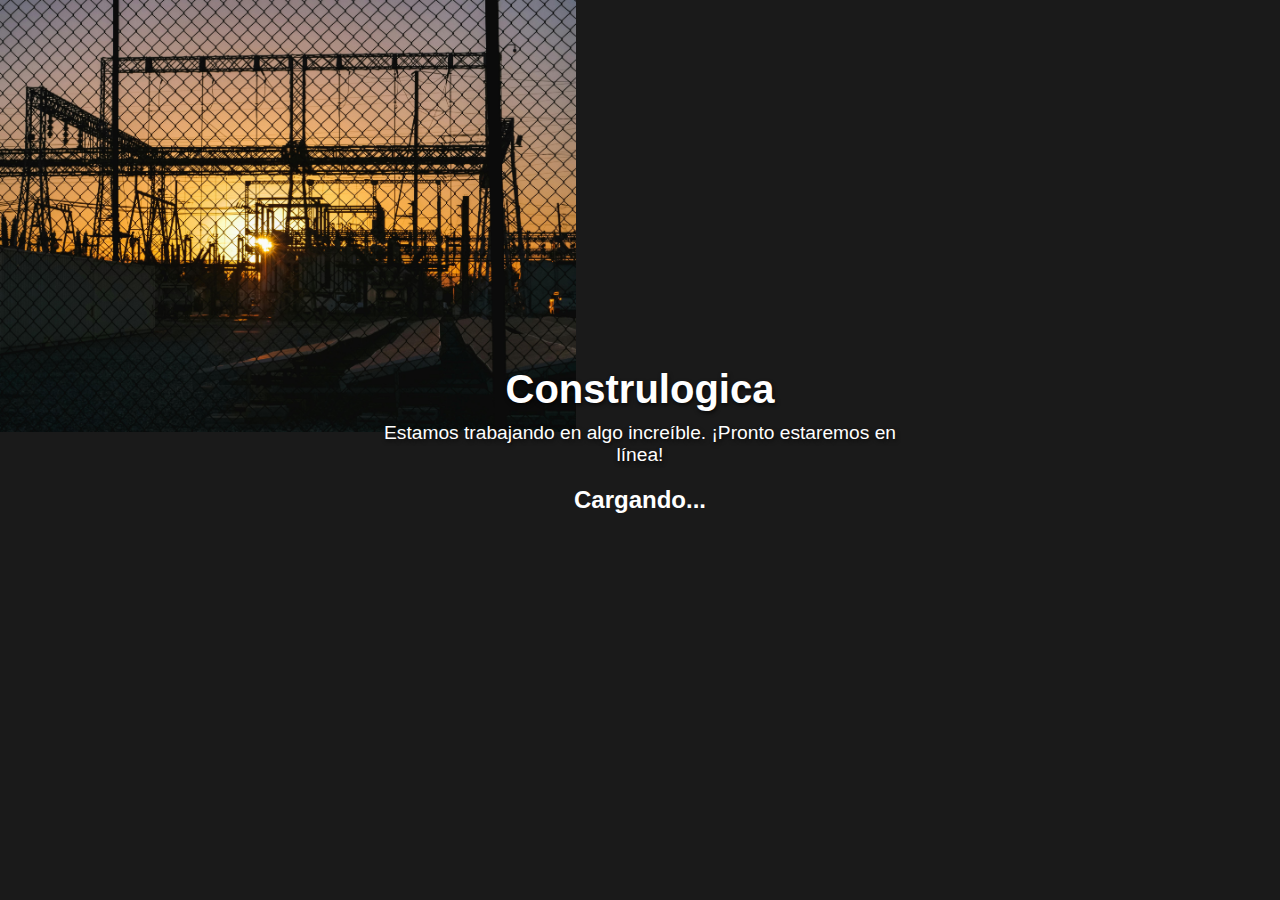
<file: index.html>
<!DOCTYPE html>
<html lang="es">

<head>
    <meta charset="UTF-8">
    <meta name="viewport" content="width=device-width, initial-scale=1.0">
    <title>Construlogica Empreendimentos S.A. - En Construcción</title>
    <link rel="apple-touch-icon" sizes="180x180" href="/apple-touch-icon.png">
    <link rel="icon" type="image/png" sizes="32x32" href="/favicon-32x32.png">
    <link rel="icon" type="image/png" sizes="16x16" href="/favicon-16x16.png">
    <link rel="manifest" href="/site.webmanifest">
    <meta name="apple-mobile-web-app-title" content="Construlogica Empreendimentos S. A." />
    <style>
        * {
            margin: 0;
            padding: 0;
            box-sizing: border-box;
            font-family: Arial, sans-serif;
        }

        body {
            display: flex;
            align-items: center;
            justify-content: center;
            height: 100vh;
            background: #1a1a1a;
            color: #fff;
            text-align: center;
            overflow: hidden;
        }

        .container {
            max-width: 600px;
            padding: 20px;
            position: relative;
            z-index: 2;
        }

        h1 {
            font-size: 2.5rem;
            margin-bottom: 10px;
        }

        p {
            font-size: 1.2rem;
            margin-bottom: 20px;
        }

        .countdown {
            font-size: 1.5rem;
            font-weight: bold;
            margin-bottom: 20px;
        }

        .email-box {
            display: flex;
            justify-content: center;
        }

        input {
            padding: 10px;
            border: none;
            width: 70%;
        }

        button {
            padding: 10px;
            background: #e63946;
            color: #fff;
            border: none;
            cursor: pointer;
        }

        .social {
            margin-top: 20px;
        }

        .social a {
            color: #fff;
            text-decoration: none;
            font-size: 1.5rem;
            margin: 0 10px;
        }

        .background {
            position: absolute;
            top: 0;
            left: 0;
            width: 100%;
            height: 100%;
            background: url('/public/destaque.jpg') no-repeat;
            background-size: 55%;
            clip-path: polygon(0 0, 60% 0, 50% 100%, 0% 100%);
            z-index: 1;
        }

        .overlay {
            position: absolute;
            top: 0;
            left: 70%;
            width: 30%;
            height: 100%;
            background-color: #1a1a1a;
            z-index: 1;
        }

        @media (max-width: 1440px) {
            .background {
                background-size: 45%;
            }
        }

        @media (max-width: 1024px) {
            .background {
                background-size: 35%;
            }
        }

        @media (max-width: 768px) {
            .background {
                clip-path: none;
                background-size: contain;
            }

            .overlay {
                display: none;
            }
        }

        @media (min-width: 1920px) {
            .background {
                background-size: 65%;
            }
        }

        .shadow {
            text-shadow: 1px 2px 4px rgba(0, 0, 0, 0.69);
        }
    </style>
</head>

<body>
    <div class="background"></div>
    <div class="overlay"></div>
    <div class="container">
        <h1 class="shadow">Construlogica</h1>
        <p class="shadow">Estamos trabajando en algo increíble. ¡Pronto estaremos en línea!</p>
        <div class="countdown" id="countdown">Cargando...</div>
        <!-- <p>Déjanos tu correo para mantenerte informado:</p>
        <div class="email-box">
            <input type="email" placeholder="Tu correo electrónico">
            <button>Enviar</button>
        </div>
        <div class="social">
            <a href="#">📘</a>
            <a href="#">🐦</a>
            <a href="#">📷</a>
        </div> -->
    </div>
    <script>
        function startCountdown() {
            const endDate = new Date('2025-03-22');
            endDate.setDate(endDate.getDate() + 30); // Cambia 30 por los días hasta el lanzamiento
            function updateCountdown() {
                const now = new Date();
                const difference = endDate - now;
                if (difference < 0) {
                    document.getElementById("countdown").innerText = "¡Ya estamos en línea!";
                    return;
                }
                const days = Math.floor(difference / (1000 * 60 * 60 * 24));
                const hours = Math.floor((difference % (1000 * 60 * 60 * 24)) / (1000 * 60 * 60));
                const minutes = Math.floor((difference % (1000 * 60 * 60)) / (1000 * 60));
                const seconds = Math.floor((difference % (1000 * 60)) / 1000);
                document.getElementById("countdown").innerText = `${days} días, ${hours}h ${minutes}m ${seconds}s`;
            }
            setInterval(updateCountdown, 1000);
        }
        startCountdown();
    </script>
</body>

</html>
</file>
